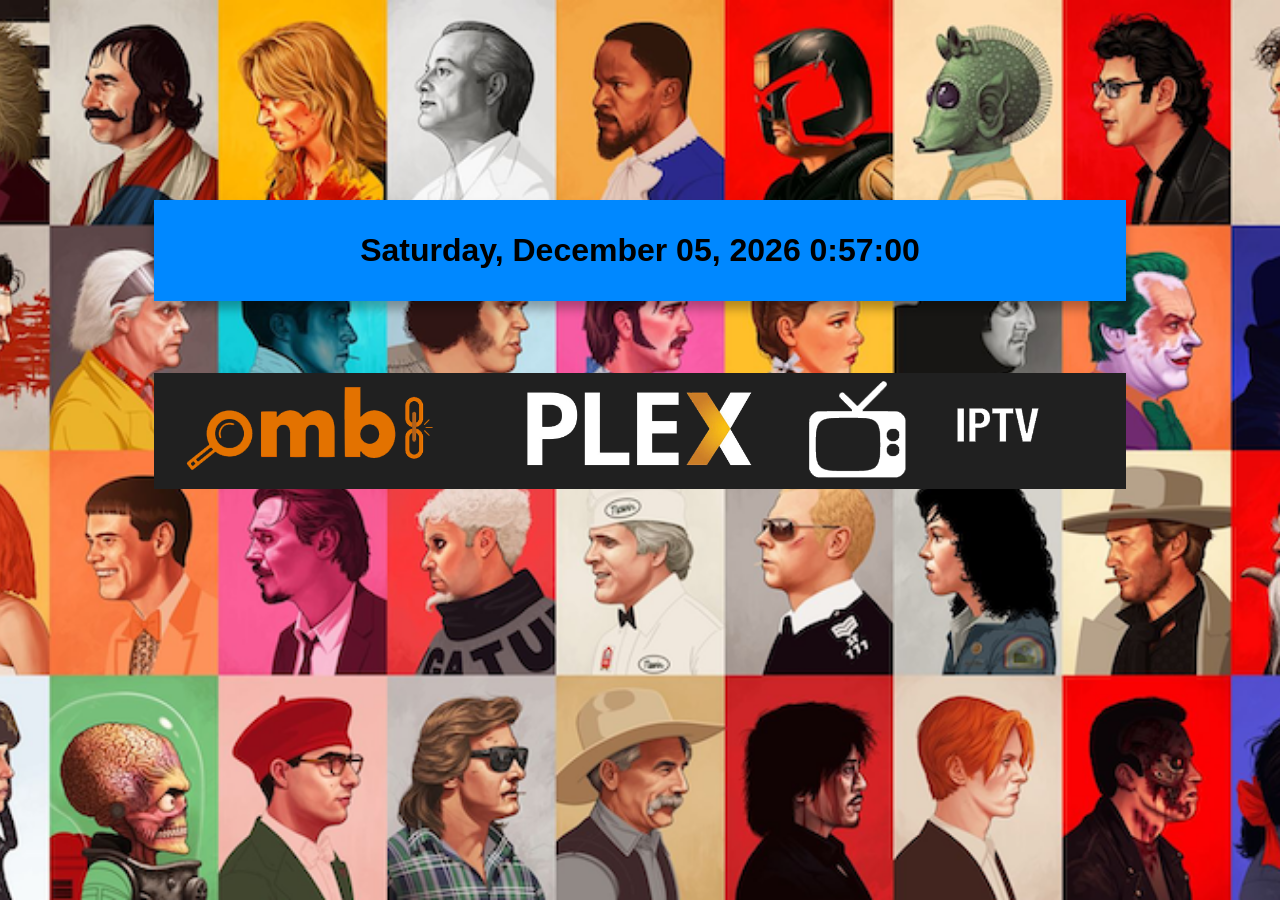
<file: index.html>
<!doctype html>

<html lang="en" manifest="offline.manifest.php">
<head>
  <meta charset="utf-8">

  <title>Reupenny PLEX</title>
  <meta name="author" content="Reuben Davern">

  <link rel="stylesheet" href="css/styles.css">

  <!--[if lt IE 9]>
    <script src="https://cdnjs.cloudflare.com/ajax/libs/html5shiv/3.7.3/html5shiv.js"></script>
  <![endif]-->
        <script>
function startTime() {
    var today = new Date();

    var year=today.getYear()
    if (year < 1000)
    year+=1900
    var day=today.getDay()
    var month=today.getMonth()
    var daym=today.getDate()
    if (daym<10)
    daym="0"+daym
    var dayarray=new
Array("Sunday","Monday","Tuesday","Wednesday","Thursday","Friday","Saturday")
    var montharray=new
Array("January","February","March","April","May","June","July","August","September","October","November","December")

    var h = today.getHours();
    var m = today.getMinutes();
    var s = today.getSeconds();
    if (h>12)
    h=h-12    
    m = checkTime(m);
    s = checkTime(s);
    document.getElementById('time').innerHTML =
    dayarray[day]+", "+montharray[month]+" "+daym+", "+year+"   " + h + ":" + m + ":" + s;
    var t = setTimeout(startTime, 500);
}
function checkTime(i) {
    if (i < 10) {i = "0" + i};  // add zero in front of numbers < 10
    return i;
}
</script>
</head>

<body onload="startTime()">
    
    
    <header>
    <h1 id="time"></h1>
        </header>
    <br/>
    <iframe src="https://duckduckgo.com/search.html?prefill=Search DuckDuckGo&focus=yes" style="overflow:hidden;margin:0;padding:0;width:100%;height:50px;" frameborder="0"></iframe>
    <br/>
    <div class="left"></div>
    <div class="center">
        <div class="coloum">
            <div class="row">
                <div class="button"><a href="http://reupenny.ddns.net:5000" onclick="OpenLink(this); return false"><img src="images/OMBI.png" width="100%"></a></div>
                <div class="button"><a href="https://app.plex.tv/desktop" onclick="OpenLink(this); return false"><img src="images/plex.png" width="100%"></a></div>
                <div class="button"><a href="IPTV/index.html"><img src="images/iptv.png" width="100%"></a></div>
            </div>
        </div>
    </div>
    <div class="right"></div>
  <script>
function openNav() {
    document.getElementById("mySidenav").style.width = "600px";
}

function closeNav() {
    document.getElementById("mySidenav").style.width = "0";
}
</script>
</body>
</html>
</file>
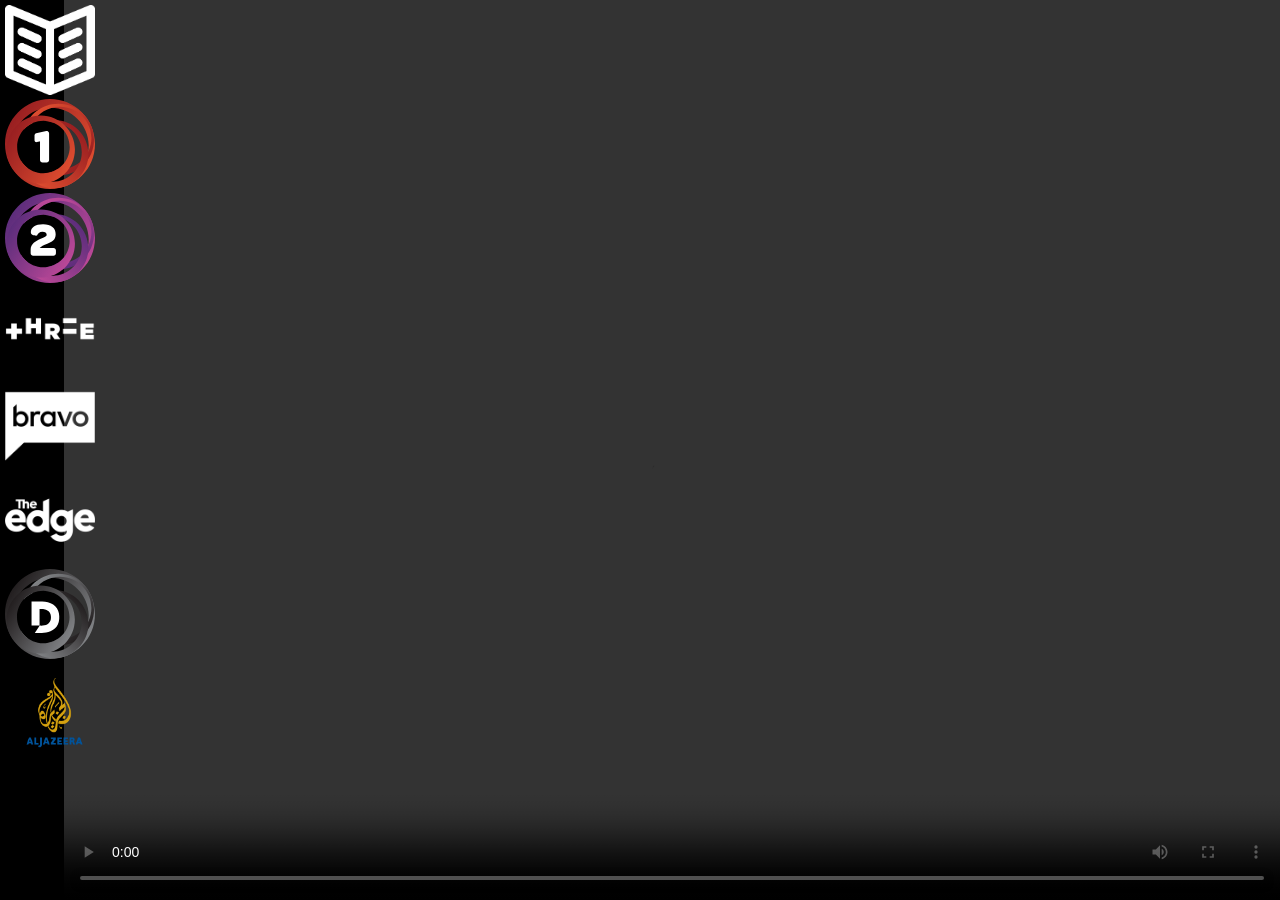
<file: IPTV/index.html>
<html lang="en" manifest="offline.appcache">
    <head>
        <meta name="viewport" content="width=device-width,initial-scale=1.0,maximum-scale=1.0,minimum-scale=1.0,user-scalable=no" />
        <meta name="apple-mobile-web-app-capable" content="yes">
        <meta name="apple-touch-fullscreen" content="yes">
        <title>TV</title>
        <meta charset=utf-8/>
        <link rel="stylesheet" href="css/styles.css">
        <link rel="stylesheet" href="style.css">
        <link rel="shortcut icon" href="faveicon.png"/>
    </head>
    <body>
         <div id="mySidenav" class="sidenav">
  <a href="javascript:void(0)" class="closebtn" onclick="closeNav()">&times;</a>
  <iframe style="border:none;" width="100%" height="100%" src="http://www.freeviewnz.tv/tvguide/whats-on/"></iframe>
</div>
        <video src="https://d2vbukhvwwnst7.cloudfront.net/master.m3u8" controls autoplay>
            </video>
        <ul>
            <li><a><span style="font-size:30px;cursor:pointer" onclick="openNav()"><img src="Images/guide.png" height="90px"></span></a></li>
            <li><a href="index.html" onclick="OpenLink(this); return false"><img src="Images/TV1.svg" height="90px"></a></li>
            <li><a href="two/index.html" onclick="OpenLink(this); return false"><img src="Images/TV2.svg" height="90px"></a></li>
            <li><a href="three/index.html" onclick="OpenLink(this); return false"><img src="Images/three.png" height="90px"></a></li>
            <li><a href="bravo/index.html" onclick="OpenLink(this); return false"><img src="Images/Bravo.png" height="90px"></a></li>
            <li><a href="edge/index.html" onclick="OpenLink(this); return false"><img src="Images/edge.png" height="90px"></a></li>
            <li><a href="duke/index.html" onclick="OpenLink(this); return false"><img src="Images/Duke.svg" height="90px"></a></li>
            <li><a href="aljazeera/index.html" onclick="OpenLink(this); return false"><img src="Images/aljazeera.png" height="100px"></a></li>
        </ul>
            
 
<script>
function openNav() {
    document.getElementById("mySidenav").style.width = "50%";
}

function closeNav() {
    document.getElementById("mySidenav").style.width = "0";
}
</script>
    </body>
</html>
</file>
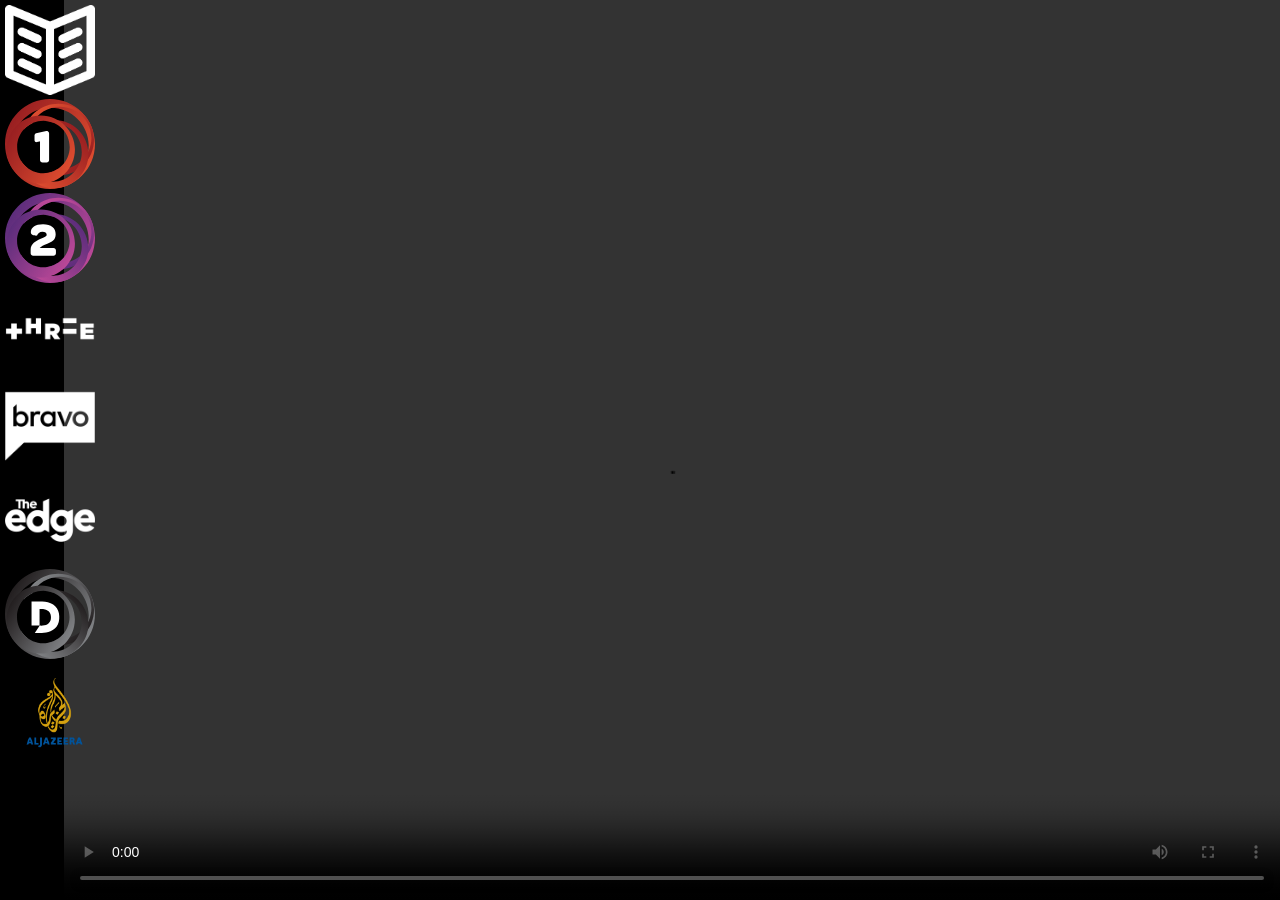
<file: IPTV/aljazeera/index.html>
<html lang="en" manifest="offline.appcache">
    <head>
        <meta name="viewport" content="width=device-width,initial-scale=1.0,maximum-scale=1.0,minimum-scale=1.0,user-scalable=no" />
        <title>Al Jazeera</title>
        <meta charset=utf-8/>
        <link rel="stylesheet" href="../css/styles.css">
    </head>
    <body>
         <div id="mySidenav" class="sidenav">
  <a href="javascript:void(0)" class="closebtn" onclick="closeNav()">&times;</a>
  <iframe style="border:none;" width="100%" height="100%" src="http://www.freeviewnz.tv/tvguide/whats-on/"></iframe>
</div>
        <video src="https://english.streaming.aljazeera.net/aljazeera/english2/index.m3u8" controls autoplay>
            </video>
        <ul>
            <li><a><span style="font-size:30px;cursor:pointer" onclick="openNav()"><img src="../Images/guide.png" height="90px"></span></a></li>
            <li><a href="../index.html" onclick="OpenLink(this); return false"><img src="../Images/TV1.svg" height="90px"></a></li>
            <li><a href="../two/index.html" onclick="OpenLink(this); return false"><img src="../Images/TV2.svg" height="90px"></a></li>
            <li><a href="../three/index.html" onclick="OpenLink(this); return false"><img src="../Images/three.png" height="90px"></a></li>
            <li><a href="../bravo/index.html" onclick="OpenLink(this); return false"><img src="../Images/Bravo.png" height="90px"></a></li>
            <li><a href="../edge/index.html" onclick="OpenLink(this); return false"><img src="../Images/edge.png" height="90px"></a></li>
            <li><a href="../duke/index.html" onclick="OpenLink(this); return false"><img src="../Images/Duke.svg" height="90px"></a></li>
            <li><a href="../aljazeera/index.html" onclick="OpenLink(this); return false"><img src="../Images/aljazeera.png" height="100px"></a></li>
        </ul>
            
 
<script>
function openNav() {
    document.getElementById("mySidenav").style.width = "50%";
}

function closeNav() {
    document.getElementById("mySidenav").style.width = "0";
}
</script>
    </body>
</html>
</file>
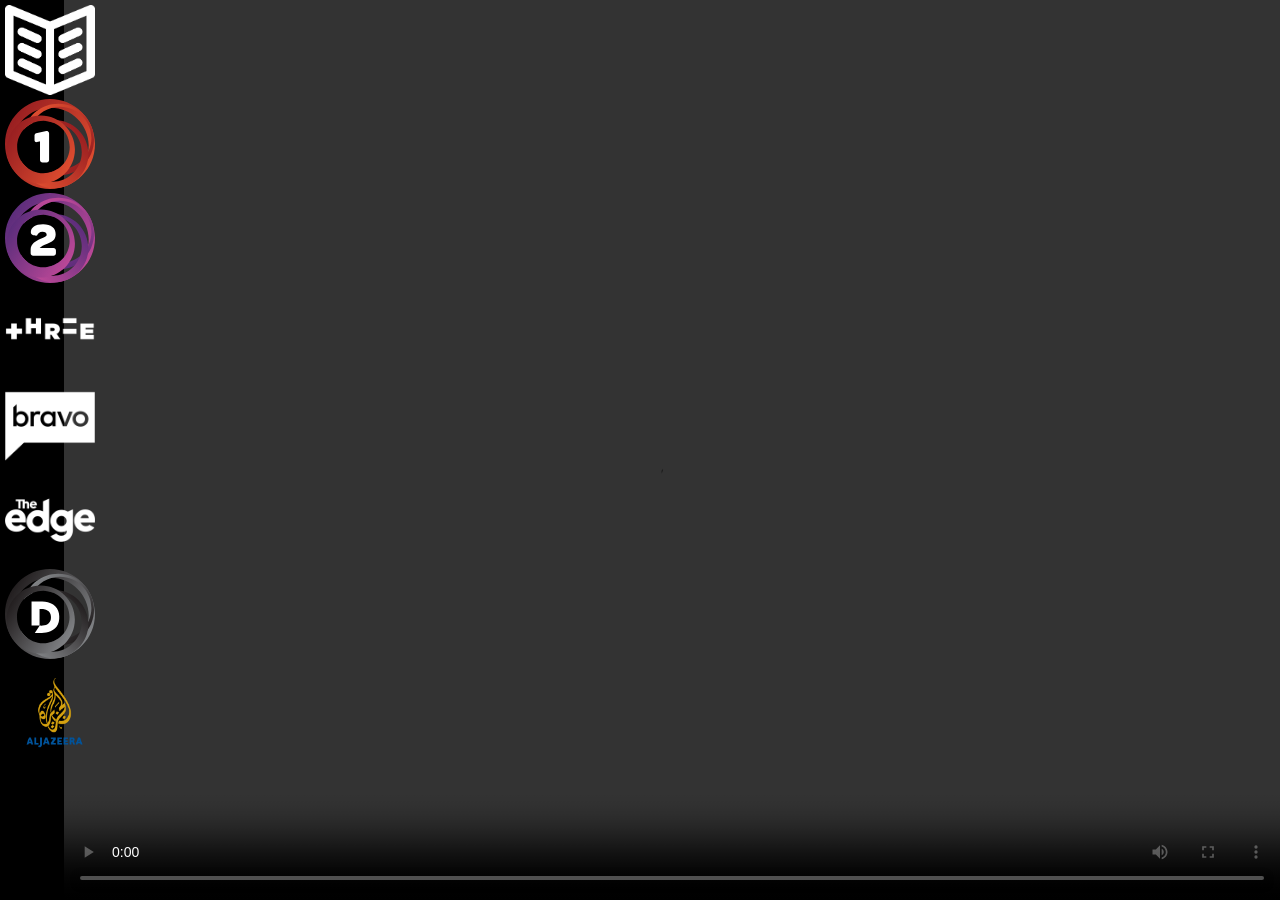
<file: IPTV/bravo/index.html>
<html lang="en" manifest="offline.appcache">
    <head>
        <meta name="viewport" content="width=device-width,initial-scale=1.0,maximum-scale=1.0,minimum-scale=1.0,user-scalable=no" />
        <title>Bravo</title>
        <meta charset=utf-8/>
        <link rel="stylesheet" href="../css/styles.css">
    </head>
    <body>
         <div id="mySidenav" class="sidenav">
  <a href="javascript:void(0)" class="closebtn" onclick="closeNav()">&times;</a>
  <iframe style="border:none;" width="100%" height="100%" src="http://www.freeviewnz.tv/tvguide/whats-on/"></iframe>
</div>
        <video src="https://livestreamdirect-bravo.mediaworks.nz/bravo.m3u8" controls autoplay>
            </video>
        <ul>
            <li><a><span style="font-size:30px;cursor:pointer" onclick="openNav()"><img src="../Images/guide.png" height="90px"></span></a></li>
            <li><a href="../index.html" onclick="OpenLink(this); return false"><img src="../Images/TV1.svg" height="90px"></a></li>
            <li><a href="../two/index.html" onclick="OpenLink(this); return false"><img src="../Images/TV2.svg" height="90px"></a></li>
            <li><a href="../three/index.html" onclick="OpenLink(this); return false"><img src="../Images/three.png" height="90px"></a></li>
            <li><a href="../bravo/index.html" onclick="OpenLink(this); return false"><img src="../Images/Bravo.png" height="90px"></a></li>
            <li><a href="../edge/index.html" onclick="OpenLink(this); return false"><img src="../Images/edge.png" height="90px"></a></li>
            <li><a href="../duke/index.html" onclick="OpenLink(this); return false"><img src="../Images/Duke.svg" height="90px"></a></li>
            <li><a href="../aljazeera/index.html" onclick="OpenLink(this); return false"><img src="../Images/aljazeera.png" height="100px"></a></li>
        </ul>
            
 
<script>
function openNav() {
    document.getElementById("mySidenav").style.width = "50%";
}

function closeNav() {
    document.getElementById("mySidenav").style.width = "0";
}
</script>
    </body>
</html>
</file>
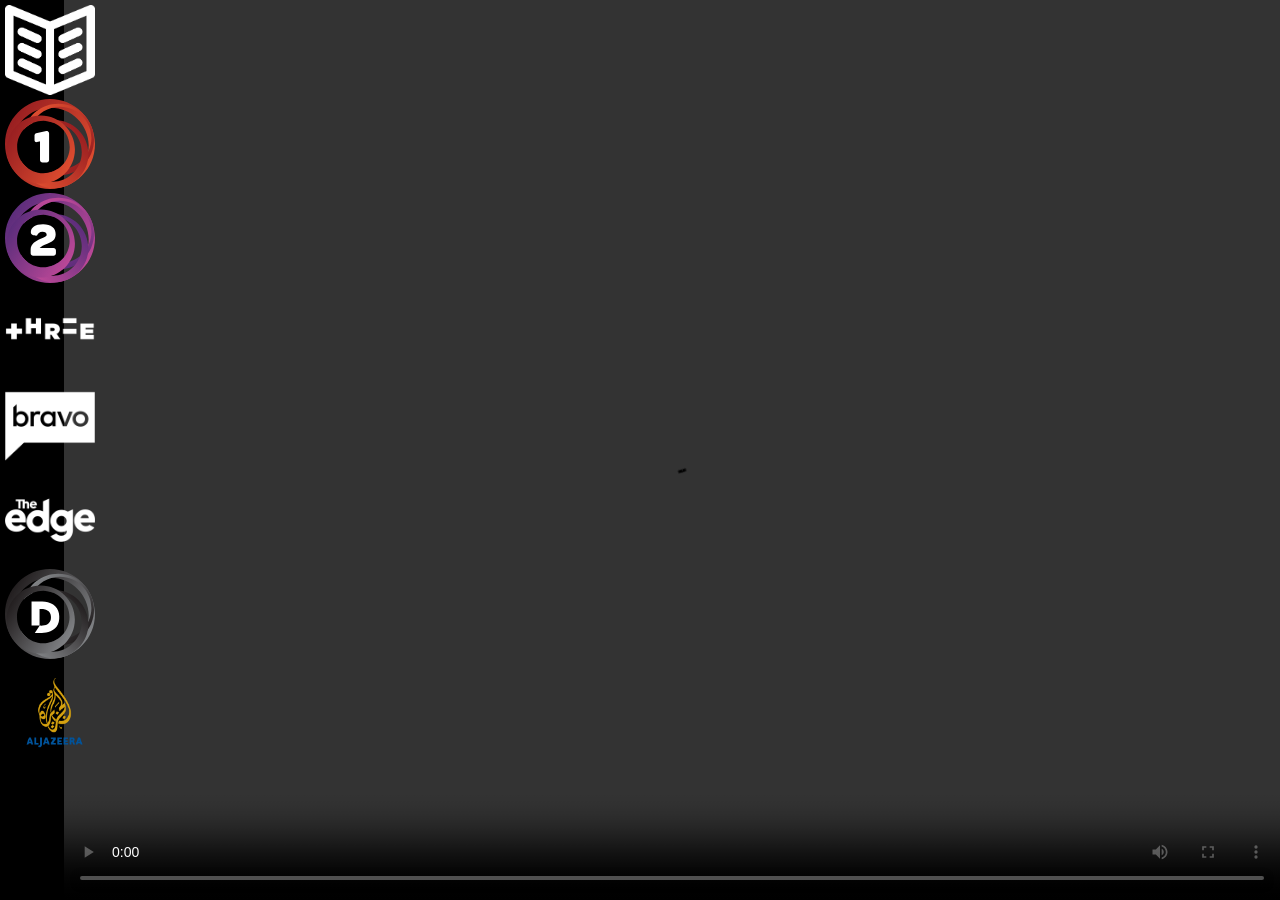
<file: IPTV/duke/index.html>
<html lang="en" manifest="offline.appcache">
    <head>
        <meta name="viewport" content="width=device-width,initial-scale=1.0,maximum-scale=1.0,minimum-scale=1.0,user-scalable=no" />
        <title>Duke</title>
        <meta charset=utf-8/>
        <link rel="stylesheet" href="../css/styles.css">
    </head>
    <body>
         <div id="mySidenav" class="sidenav">
  <a href="javascript:void(0)" class="closebtn" onclick="closeNav()">&times;</a>
  <iframe style="border:none;" width="100%" height="100%" src="http://www.freeviewnz.tv/tvguide/whats-on/"></iframe>
</div>
        <video src="https://du7f1mbeu4v4z.cloudfront.net/master.m3u8" controls autoplay>
            </video>
        <ul>
            <li><a><span style="font-size:30px;cursor:pointer" onclick="openNav()"><img src="../Images/guide.png" height="90px"></span></a></li>
            <li><a href="../index.html" onclick="OpenLink(this); return false"><img src="../Images/TV1.svg" height="90px"></a></li>
            <li><a href="../two/index.html" onclick="OpenLink(this); return false"><img src="../Images/TV2.svg" height="90px"></a></li>
            <li><a href="../three/index.html" onclick="OpenLink(this); return false"><img src="../Images/three.png" height="90px"></a></li>
            <li><a href="../bravo/index.html" onclick="OpenLink(this); return false"><img src="../Images/Bravo.png" height="90px"></a></li>
            <li><a href="../edge/index.html" onclick="OpenLink(this); return false"><img src="../Images/edge.png" height="90px"></a></li>
            <li><a href="../duke/index.html" onclick="OpenLink(this); return false"><img src="../Images/Duke.svg" height="90px"></a></li>
            <li><a href="../aljazeera/index.html" onclick="OpenLink(this); return false"><img src="../Images/aljazeera.png" height="100px"></a></li>
        </ul>
            
 
<script>
function openNav() {
    document.getElementById("mySidenav").style.width = "50%";
}

function closeNav() {
    document.getElementById("mySidenav").style.width = "0";
}
</script>
    </body>
</html>
</file>
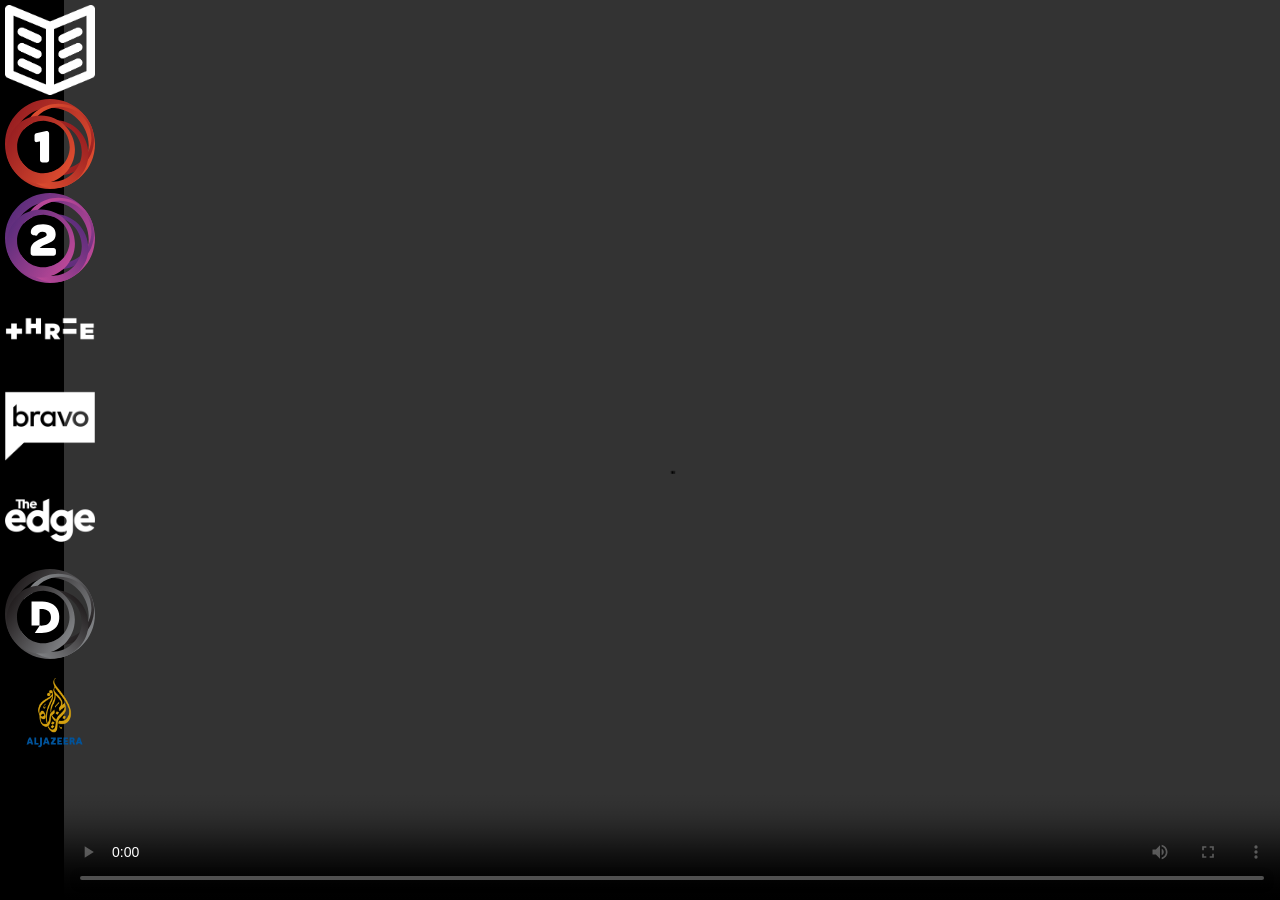
<file: IPTV/edge/index.html>
<html lang="en" manifest="offline.appcache">
    <head>
        <meta name="viewport" content="width=device-width,initial-scale=1.0,maximum-scale=1.0,minimum-scale=1.0,user-scalable=no" />
        <title>EDGE TV</title>
        <meta charset=utf-8/>
        <link rel="stylesheet" href="../css/styles.css">
    </head>
    <body>
         <div id="mySidenav" class="sidenav">
  <a href="javascript:void(0)" class="closebtn" onclick="closeNav()">&times;</a>
  <iframe style="border:none;" width="100%" height="100%" src="http://www.freeviewnz.tv/tvguide/whats-on/"></iframe>
</div>
        <video src="https://livestreamdirect-edgetv.mediaworks.nz/edgetv.m3u8" controls autoplay>
            </video>
        <ul>
            <li><a><span style="font-size:30px;cursor:pointer" onclick="openNav()"><img src="../Images/guide.png" height="90px"></span></a></li>
            <li><a href="../index.html" onclick="OpenLink(this); return false"><img src="../Images/TV1.svg" height="90px"></a></li>
            <li><a href="../two/index.html" onclick="OpenLink(this); return false"><img src="../Images/TV2.svg" height="90px"></a></li>
            <li><a href="../three/index.html" onclick="OpenLink(this); return false"><img src="../Images/three.png" height="90px"></a></li>
            <li><a href="../bravo/index.html" onclick="OpenLink(this); return false"><img src="../Images/Bravo.png" height="90px"></a></li>
            <li><a href="../edge/index.html" onclick="OpenLink(this); return false"><img src="../Images/edge.png" height="90px"></a></li>
            <li><a href="../duke/index.html" onclick="OpenLink(this); return false"><img src="../Images/Duke.svg" height="90px"></a></li>
            <li><a href="../aljazeera/index.html" onclick="OpenLink(this); return false"><img src="../Images/aljazeera.png" height="100px"></a></li>
        </ul>
            
 
<script>
function openNav() {
    document.getElementById("mySidenav").style.width = "50%";
}

function closeNav() {
    document.getElementById("mySidenav").style.width = "0";
}
</script>
    </body>
</html>
</file>
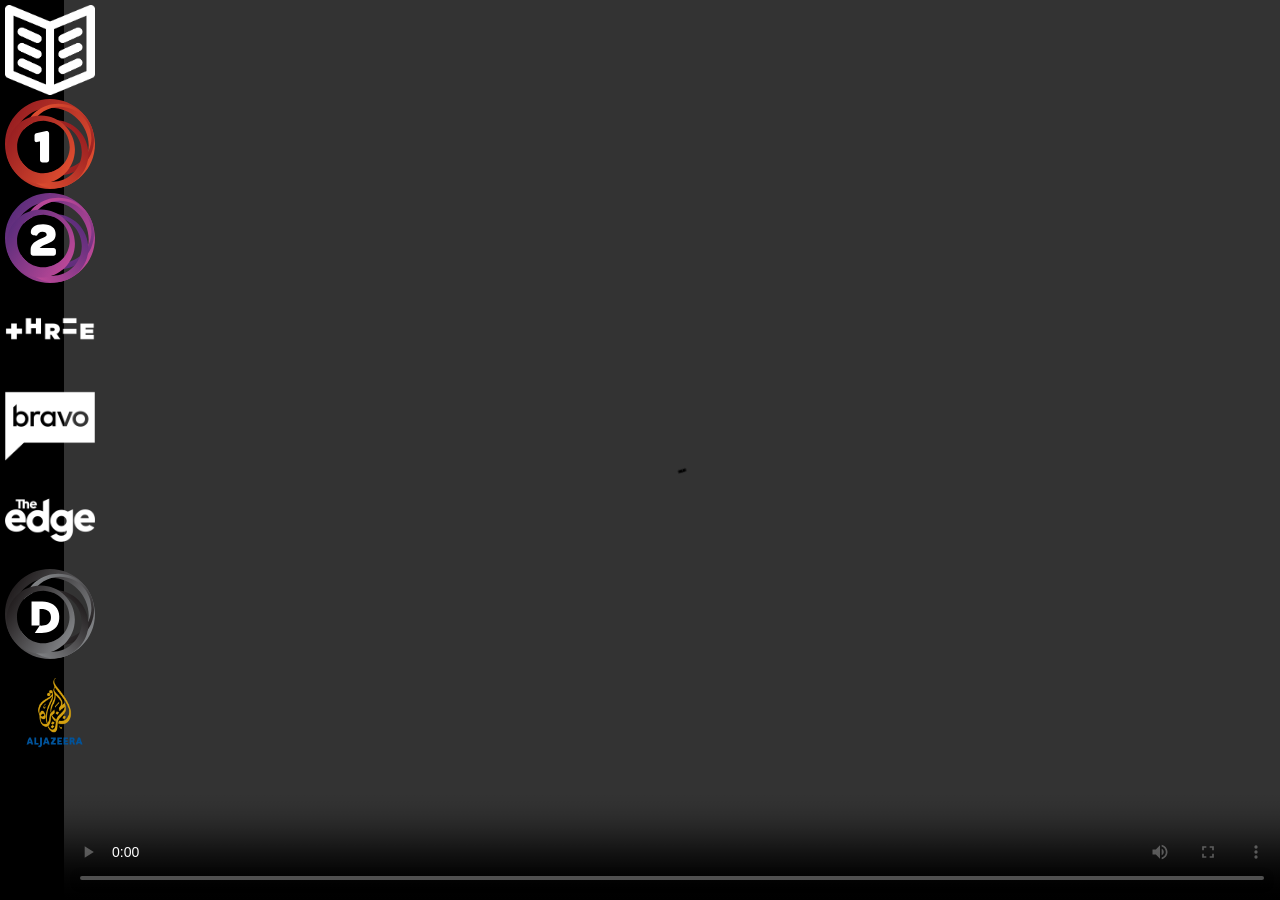
<file: IPTV/three/index.html>
<html lang="en" manifest="offline.appcache">
    <head>
        <meta name="viewport" content="width=device-width,initial-scale=1.0,maximum-scale=1.0,minimum-scale=1.0,user-scalable=no" />
        <title>Three</title>
        <meta charset=utf-8/>
        <link rel="stylesheet" href="../css/styles.css">
    </head>
    <body>
         <div id="mySidenav" class="sidenav">
  <a href="javascript:void(0)" class="closebtn" onclick="closeNav()">&times;</a>
  <iframe style="border:none;" width="100%" height="100%" src="http://www.freeviewnz.tv/tvguide/whats-on/"></iframe>
</div>
        <video src="https://livestreamdirect-three.mediaworks.nz/three.m3u8" controls autoplay>
            </video>
        <ul>
            <li><a><span style="font-size:30px;cursor:pointer" onclick="openNav()"><img src="../Images/guide.png" height="90px"></span></a></li>
            <li><a href="../index.html" onclick="OpenLink(this); return false"><img src="../Images/TV1.svg" height="90px"></a></li>
            <li><a href="../two/index.html" onclick="OpenLink(this); return false"><img src="../Images/TV2.svg" height="90px"></a></li>
            <li><a href="../three/index.html" onclick="OpenLink(this); return false"><img src="../Images/three.png" height="90px"></a></li>
            <li><a href="../bravo/index.html" onclick="OpenLink(this); return false"><img src="../Images/Bravo.png" height="90px"></a></li>
            <li><a href="../edge/index.html" onclick="OpenLink(this); return false"><img src="../Images/edge.png" height="90px"></a></li>
            <li><a href="../duke/index.html" onclick="OpenLink(this); return false"><img src="../Images/Duke.svg" height="90px"></a></li>
            <li><a href="../aljazeera/index.html" onclick="OpenLink(this); return false"><img src="../Images/aljazeera.png" height="100px"></a></li>
        </ul>
            
 
<script>
function openNav() {
    document.getElementById("mySidenav").style.width = "50%";
}

function closeNav() {
    document.getElementById("mySidenav").style.width = "0";
}
</script>
    </body>
</html>
</file>
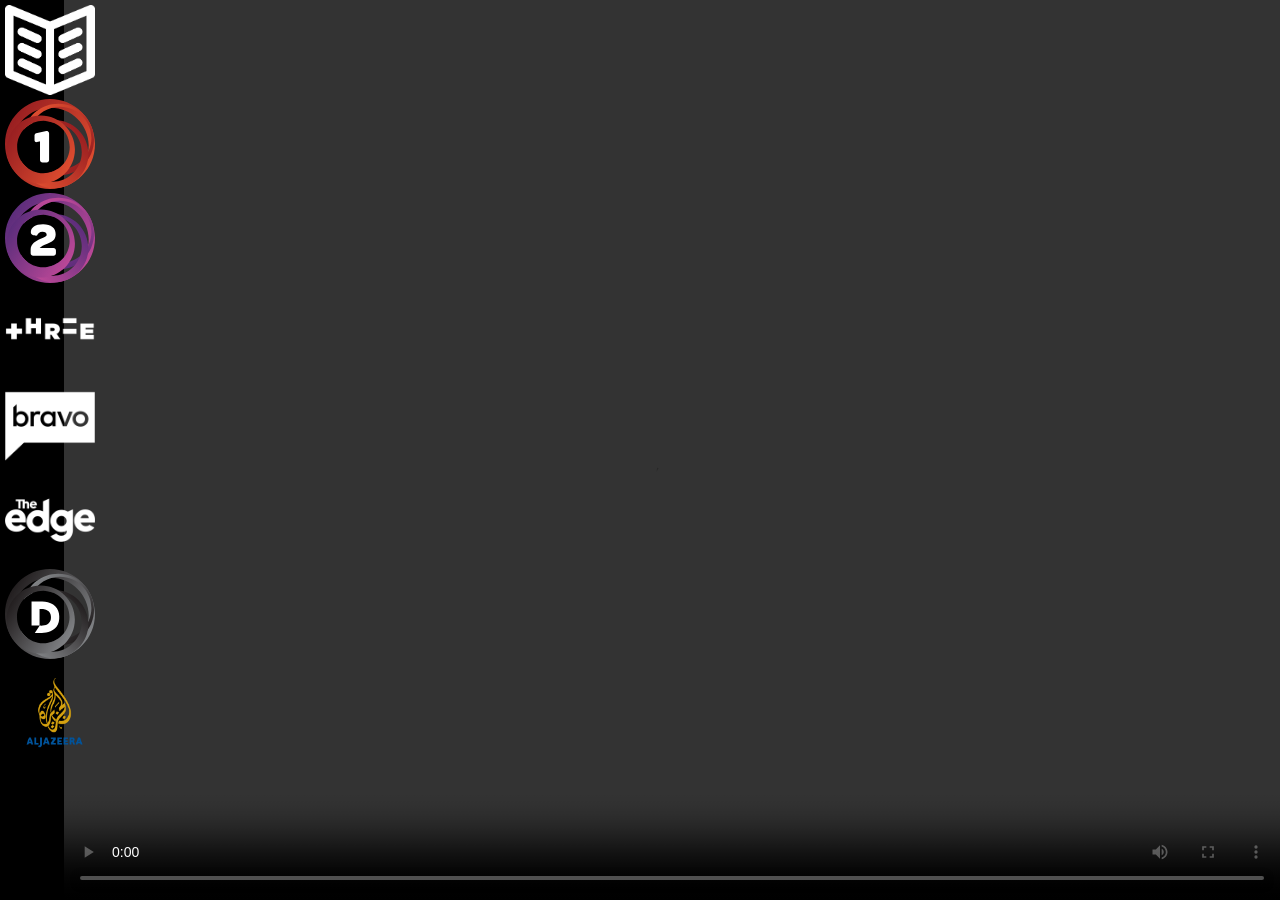
<file: IPTV/two/index.html>
<html lang="en" manifest="offline.appcache">
    <head>
        <meta name="viewport" content="width=device-width,initial-scale=1.0,maximum-scale=1.0,minimum-scale=1.0,user-scalable=no" />
        <title>Two</title>
        <meta charset=utf-8/>
        <link rel="stylesheet" href="../css/styles.css">
    </head>
    <body>
         <div id="mySidenav" class="sidenav">
  <a href="javascript:void(0)" class="closebtn" onclick="closeNav()">&times;</a>
  <iframe style="border:none;" width="100%" height="100%" src="http://www.freeviewnz.tv/tvguide/whats-on/"></iframe>
</div>
        <video src="https://ditqhbg3dqptg.cloudfront.net/master.m3u8" controls autoplay>
            </video>
        <ul>
            <li><a><span style="font-size:30px;cursor:pointer" onclick="openNav()"><img src="../Images/guide.png" height="90px"></span></a></li>
            <li><a href="../index.html" onclick="OpenLink(this); return false"><img src="../Images/TV1.svg" height="90px"></a></li>
            <li><a href="../two/index.html" onclick="OpenLink(this); return false"><img src="../Images/TV2.svg" height="90px"></a></li>
            <li><a href="../three/index.html" onclick="OpenLink(this); return false"><img src="../Images/three.png" height="90px"></a></li>
            <li><a href="../bravo/index.html" onclick="OpenLink(this); return false"><img src="../Images/Bravo.png" height="90px"></a></li>
            <li><a href="../edge/index.html" onclick="OpenLink(this); return false"><img src="../Images/edge.png" height="90px"></a></li>
            <li><a href="../duke/index.html" onclick="OpenLink(this); return false"><img src="../Images/Duke.svg" height="90px"></a></li>
            <li><a href="../aljazeera/index.html" onclick="OpenLink(this); return false"><img src="../Images/aljazeera.png" height="100px"></a></li>
        </ul>
            
 
<script>
function openNav() {
    document.getElementById("mySidenav").style.width = "50%";
}

function closeNav() {
    document.getElementById("mySidenav").style.width = "0";
}
</script>
    </body>
</html>
</file>
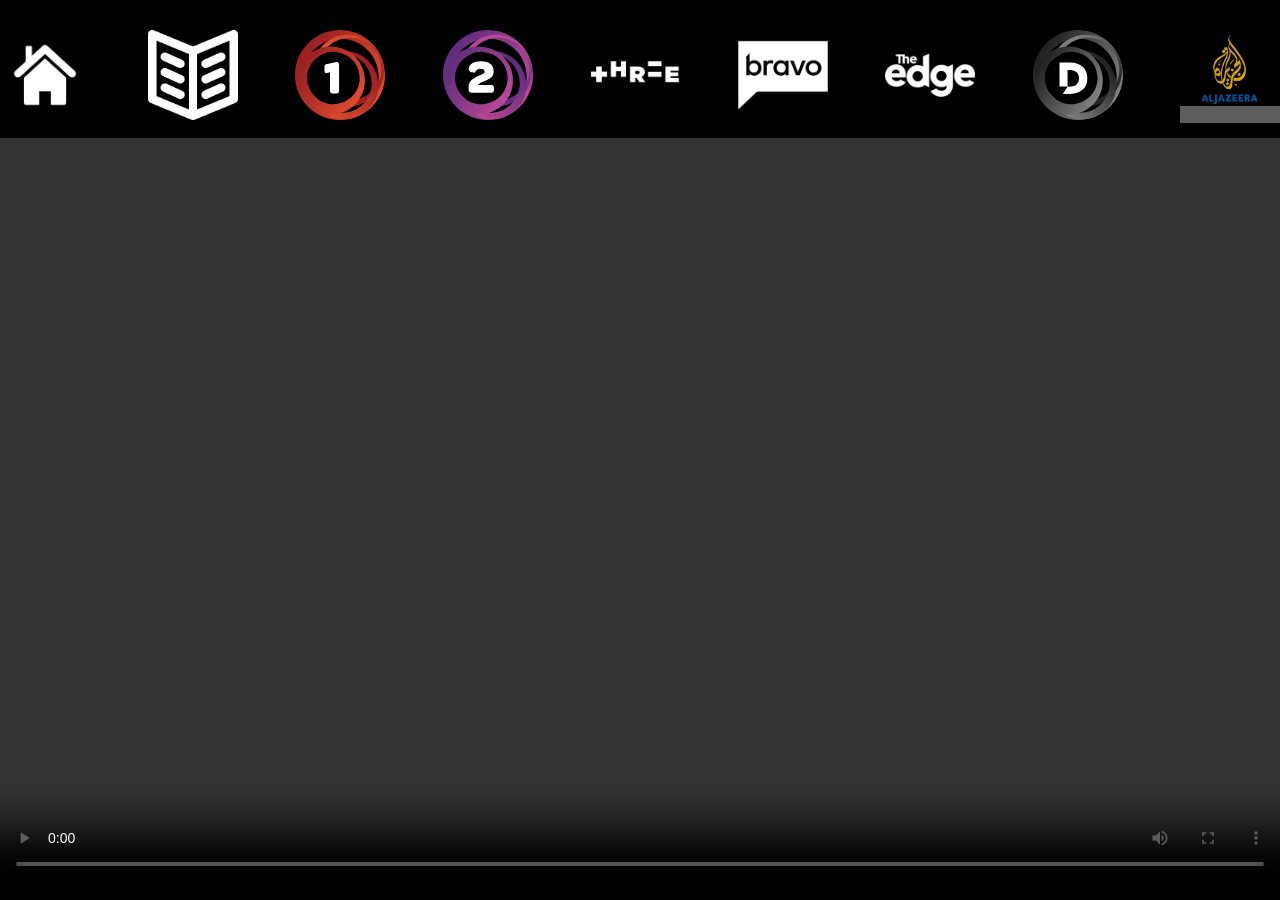
<file: OLD/IPTV/aljazeera/index.html>
<html lang="en">
    <head>
        <meta charset=utf-8/>
        <title>Al Jazeera</title>
        <link rel="stylesheet" href="../../css/styles.css">
        <link rel="stylesheet" href="../style.css">
    </head>
    <body>
         <div id="mySidenav" class="sidenav">
  <a href="javascript:void(0)" class="closebtn" onclick="closeNav()">&times;</a>
  <iframe style="border:none;" width="100%" height="100%" src="http://www.freeviewnz.tv/tvguide/whats-on/"></iframe>
</div>
        <div class="boxa">
            <div class="boxb">

                <div class="tv" width="auto"><a href="../../index.html" onclick="OpenLink(this); return false"><img src="../Images/home.png" height="90px"></a></div>
                <div class="tv" width="auto"><a><span style="font-size:30px;cursor:pointer" onclick="openNav()"><img src="../Images/guide.png" height="90px"></span></a></div>
                <div class="tv" width="auto"><a href="../one/index.html" onclick="OpenLink(this); return false"><img src="../Images/TV1.svg" height="90px"></a></div>
                <div class="tv"><a href="../two/index.html" onclick="OpenLink(this); return false"><img src="../Images/TV2.svg" height="90px"></a></div>
                <div class="tv"><a href="../three/index.html" onclick="OpenLink(this); return false"><img src="../Images/three.png" height="90px"></a></div>
                <div class="tv"><a href="../bravo/index.html" onclick="OpenLink(this); return false"><img src="../Images/Bravo.png" height="90px"></a></div>
                <div class="tv"><a href="../edge/index.html" onclick="OpenLink(this); return false"><img src="../Images/edge.png" height="90px"></a></div>
                <div class="tv"><a href="../duke/index.html" onclick="OpenLink(this); return false"><img src="../Images/Duke.svg" height="90px"></a></div>
                <div class="tv"><a class="select" href="../aljazeera/index.html" onclick="OpenLink(this); return false"><img src="../Images/aljazeera.png" height="100px"></a></div>
    </div>
</div>
<br>
            <video width="100%" height="85%" src="https://english.streaming.aljazeera.net/aljazeera/english2/index.m3u8" controls autoplay>
            </video>

<script>
function openNav() {
    document.getElementById("mySidenav").style.width = "600px";
}

function closeNav() {
    document.getElementById("mySidenav").style.width = "0";
}
</script>
    </body>
</html>
</file>
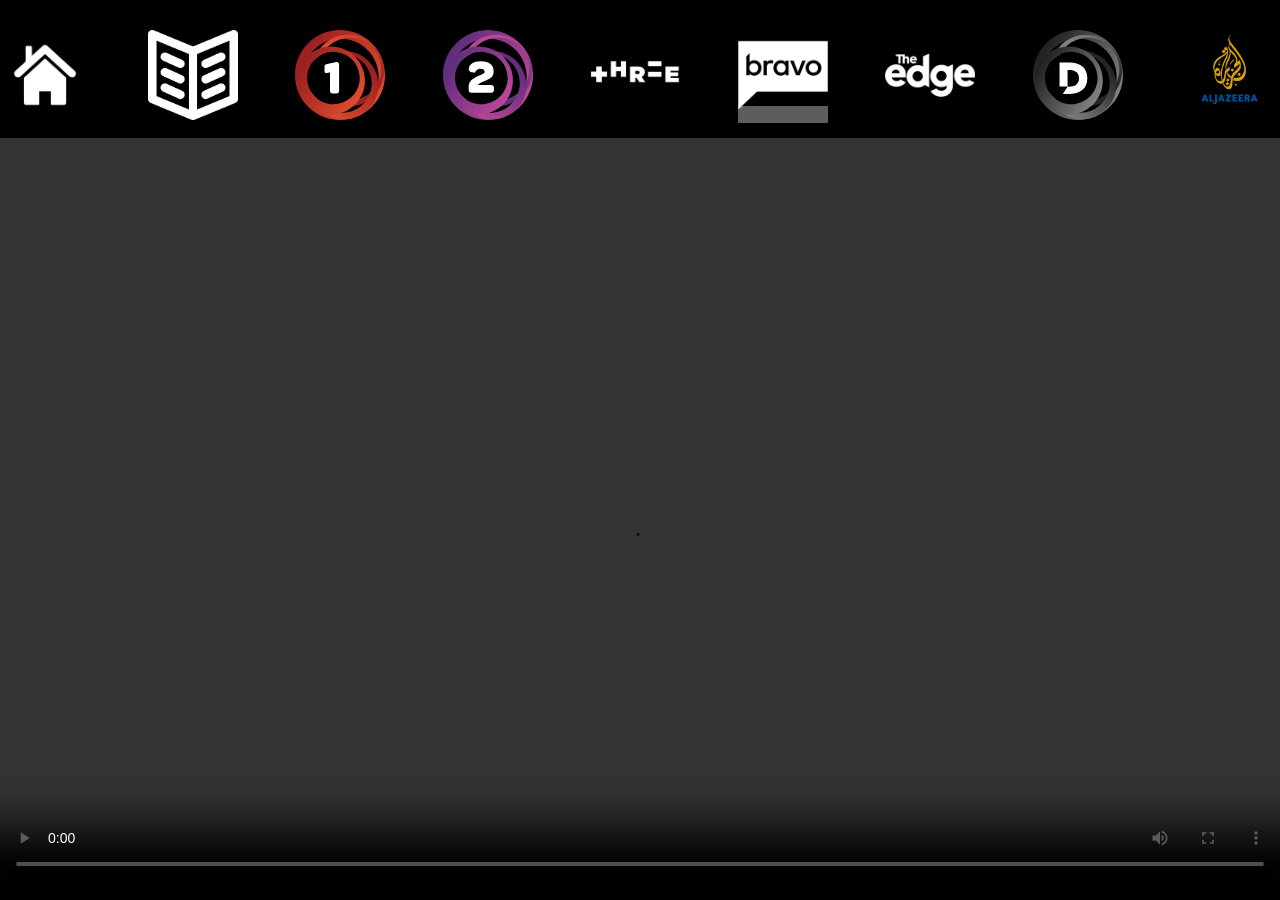
<file: OLD/IPTV/bravo/index.html>
<html lang="en">
    <head>
        <meta charset=utf-8/>
        <title>Bravo</title>
        <link rel="stylesheet" href="../../css/styles.css">
        <link rel="stylesheet" href="../style.css">
    </head>
    <body>
        <div id="mySidenav" class="sidenav">
  <a href="javascript:void(0)" class="closebtn" onclick="closeNav()">&times;</a>
  <iframe style="border:none;" width="100%" height="100%" src="http://www.freeviewnz.tv/tvguide/whats-on/"></iframe>
</div>
        <div class="boxa">
            <div class="boxb">

                <div class="tv" width="auto"><a href="../../index.html" onclick="OpenLink(this); return false"><img src="../Images/home.png" height="90px"></a></div>
                <div class="tv" width="auto"><a><span style="font-size:30px;cursor:pointer" onclick="openNav()"><img src="../Images/guide.png" height="90px"></span></a></div>
                <div class="tv" width="auto"><a href="../one/index.html" onclick="OpenLink(this); return false"><img src="../Images/TV1.svg" height="90px"></a></div>
                <div class="tv"><a href="../two/index.html" onclick="OpenLink(this); return false"><img src="../Images/TV2.svg" height="90px"></a></div>
                <div class="tv"><a href="../three/index.html" onclick="OpenLink(this); return false"><img src="../Images/three.png" height="90px"></a></div>
                <div class="tv"><a class="select" href="../bravo/index.html" onclick="OpenLink(this); return false"><img src="../Images/Bravo.png" height="90px"></a></div>
                <div class="tv"><a href="../edge/index.html" onclick="OpenLink(this); return false"><img src="../Images/edge.png" height="90px"></a></div>
                <div class="tv"><a href="../duke/index.html" onclick="OpenLink(this); return false"><img src="../Images/Duke.svg" height="90px"></a></div>
                <div class="tv"><a href="../aljazeera/index.html" onclick="OpenLink(this); return false"><img src="../Images/aljazeera.png" height="100px"></a></div>
    </div>
</div>
<br>
            <video width="100%" height="85%" src="https://livestreamdirect-bravo.mediaworks.nz/bravo.m3u8" controls autoplay>
            </video>

<script>
function openNav() {
    document.getElementById("mySidenav").style.width = "600px";
}

function closeNav() {
    document.getElementById("mySidenav").style.width = "0";
}
</script>
    </body>
</html>
</file>
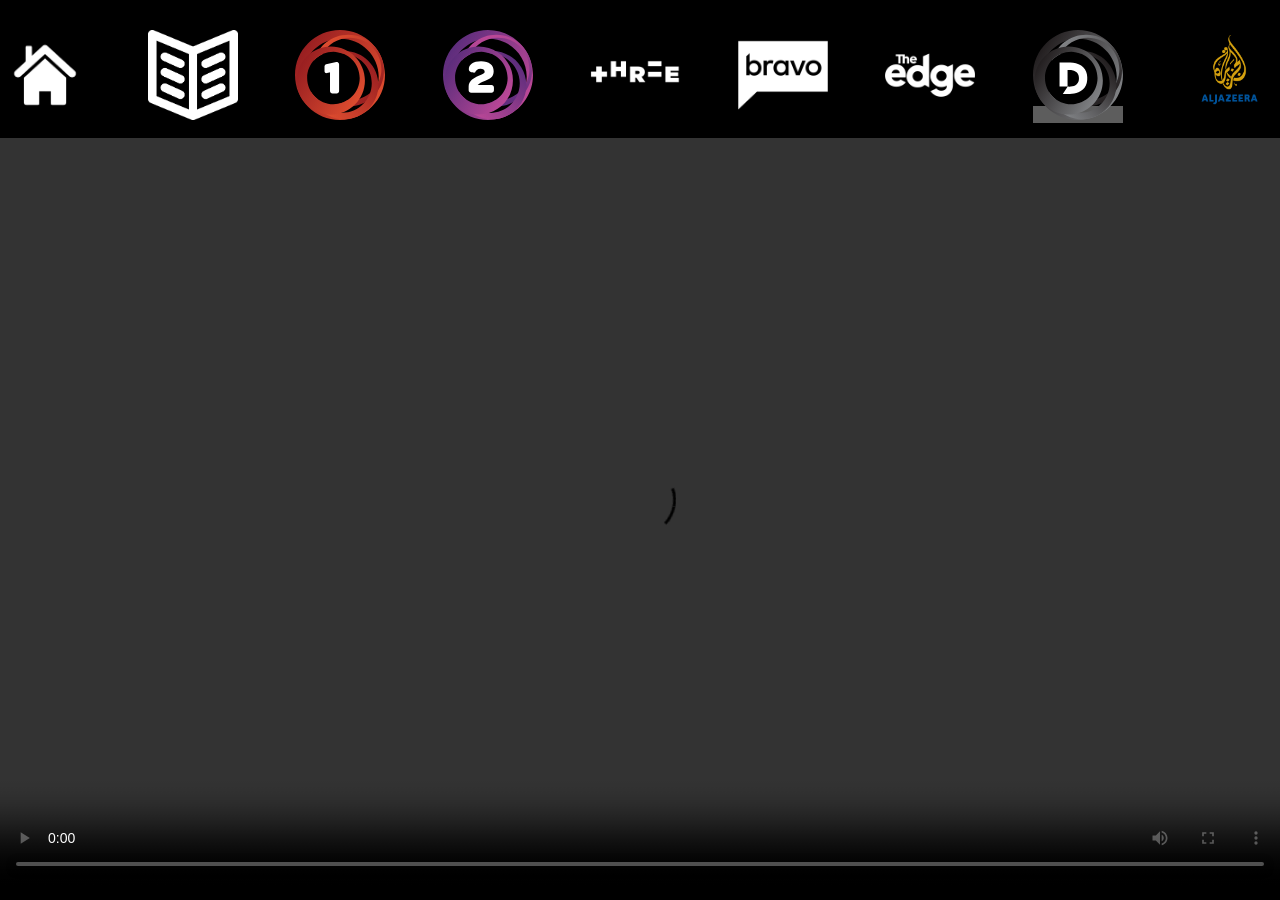
<file: OLD/IPTV/duke/index.html>
<html lang="en">
    <head>
        <meta charset=utf-8/>
        <title>Duke</title>
        <link rel="stylesheet" href="../../css/styles.css">
        <link rel="stylesheet" href="../style.css">
    </head>
    <body>
        <div id="mySidenav" class="sidenav">
  <a href="javascript:void(0)" class="closebtn" onclick="closeNav()">&times;</a>
  <iframe style="border:none;" width="100%" height="100%" src="http://www.freeviewnz.tv/tvguide/whats-on/"></iframe>
</div>
        <div class="boxa">
            <div class="boxb">

                <div class="tv" width="auto"><a href="../../index.html" onclick="OpenLink(this); return false"><img src="../Images/home.png" height="90px"></a></div>
                <div class="tv" width="auto"><a><span style="font-size:30px;cursor:pointer" onclick="openNav()"><img src="../Images/guide.png" height="90px"></span></a></div>
                <div class="tv" width="auto"><a href="../one/index.html" onclick="OpenLink(this); return false"><img src="../Images/TV1.svg" height="90px"></a></div>
                <div class="tv"><a href="../two/index.html" onclick="OpenLink(this); return false"><img src="../Images/TV2.svg" height="90px"></a></div>
                <div class="tv"><a href="../three/index.html" onclick="OpenLink(this); return false"><img src="../Images/three.png" height="90px"></a></div>
                <div class="tv"><a href="../bravo/index.html" onclick="OpenLink(this); return false"><img src="../Images/Bravo.png" height="90px"></a></div>
                <div class="tv"><a href="../edge/index.html" onclick="OpenLink(this); return false"><img src="../Images/edge.png" height="90px"></a></div>
                <div class="tv"><a class="select" href="../duke/index.html" onclick="OpenLink(this); return false"><img src="../Images/Duke.svg" height="90px"></a></div>
                <div class="tv"><a href="../aljazeera/index.html" onclick="OpenLink(this); return false"><img src="../Images/aljazeera.png" height="100px"></a></div>
    </div>
</div>
<br>
            <video width="100%" height="85%" src="https://du7f1mbeu4v4z.cloudfront.net/master.m3u8" controls autoplay>
            </video>

<script>
function openNav() {
    document.getElementById("mySidenav").style.width = "600px";
}

function closeNav() {
    document.getElementById("mySidenav").style.width = "0";
}
</script>
    </body>
</html>
</file>
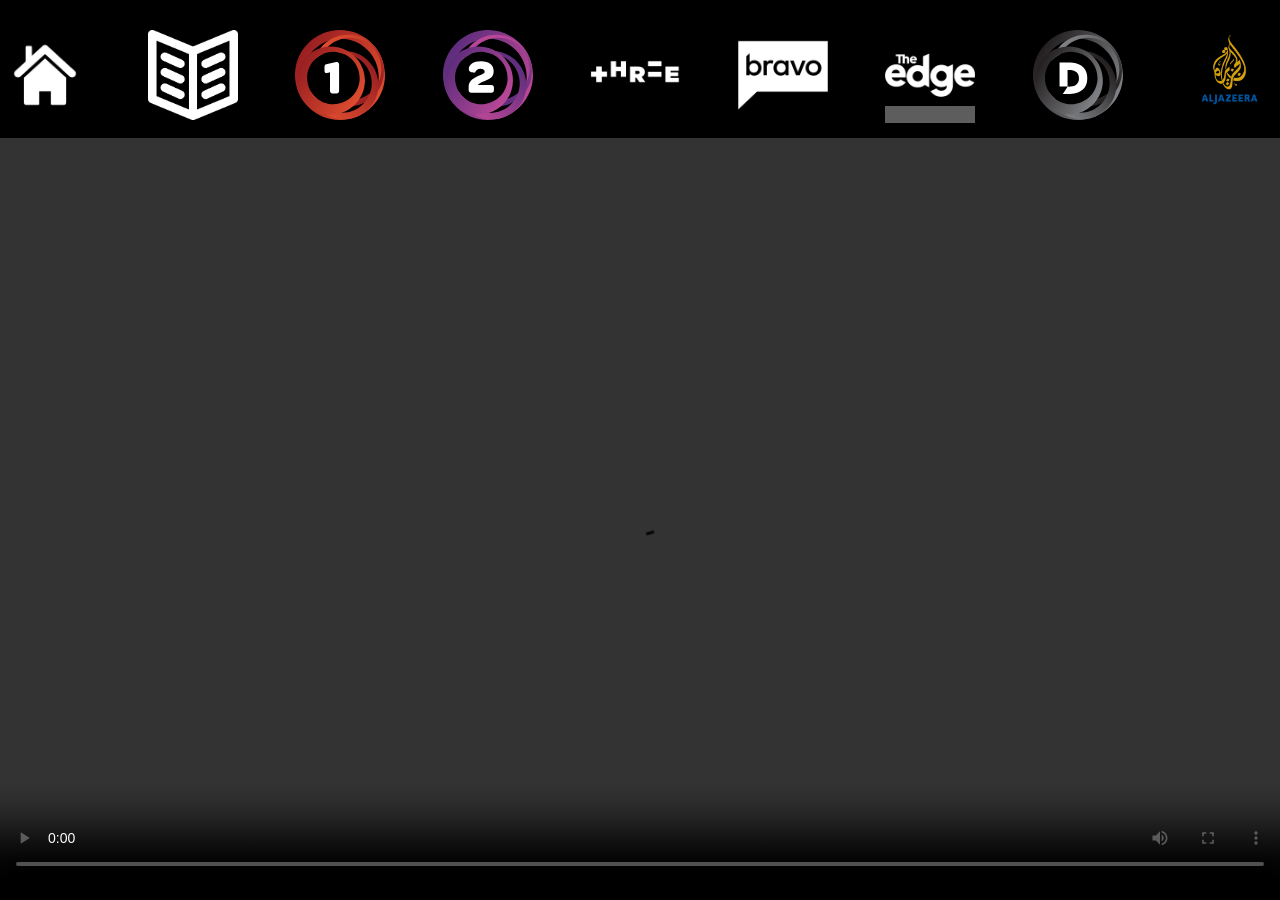
<file: OLD/IPTV/edge/index.html>
<html lang="en">
    <head>
        <meta charset=utf-8/>
        <title>The Edge</title>
        <link rel="stylesheet" href="../../css/styles.css">
        <link rel="stylesheet" href="../style.css">
    </head>
    <body>
         <div id="mySidenav" class="sidenav">
  <a href="javascript:void(0)" class="closebtn" onclick="closeNav()">&times;</a>
  <iframe style="border:none;" width="100%" height="100%" src="http://www.freeviewnz.tv/tvguide/whats-on/"></iframe>
</div>
        <div class="boxa">
            <div class="boxb">

                <div class="tv" width="auto"><a href="../../index.html" onclick="OpenLink(this); return false"><img src="../Images/home.png" height="90px"></a></div>
                <div class="tv" width="auto"><a><span style="font-size:30px;cursor:pointer" onclick="openNav()"><img src="../Images/guide.png" height="90px"></span></a></div>
                <div class="tv" width="auto"><a href="../one/index.html" onclick="OpenLink(this); return false"><img src="../Images/TV1.svg" height="90px"></a></div>
                <div class="tv"><a href="../two/index.html" onclick="OpenLink(this); return false"><img src="../Images/TV2.svg" height="90px"></a></div>
                <div class="tv"><a href="../three/index.html" onclick="OpenLink(this); return false"><img src="../Images/three.png" height="90px"></a></div>
                <div class="tv"><a href="../bravo/index.html" onclick="OpenLink(this); return false"><img src="../Images/Bravo.png" height="90px"></a></div>
                <div class="tv"><a class="select" href="../edge/index.html" onclick="OpenLink(this); return false"><img src="../Images/edge.png" height="90px"></a></div>
                <div class="tv"><a href="../duke/index.html" onclick="OpenLink(this); return false"><img src="../Images/Duke.svg" height="90px"></a></div>
                <div class="tv"><a href="../aljazeera/index.html" onclick="OpenLink(this); return false"><img src="../Images/aljazeera.png" height="100px"></a></div>
    </div>
</div>
<br>
            <video width="100%" height="85%" src="https://livestreamdirect-edgetv.mediaworks.nz/edgetv.m3u8" controls autoplay>
            </video>
 
<script>
function openNav() {
    document.getElementById("mySidenav").style.width = "600px";
}

function closeNav() {
    document.getElementById("mySidenav").style.width = "0";
}
</script>
    </body>
</html>
</file>
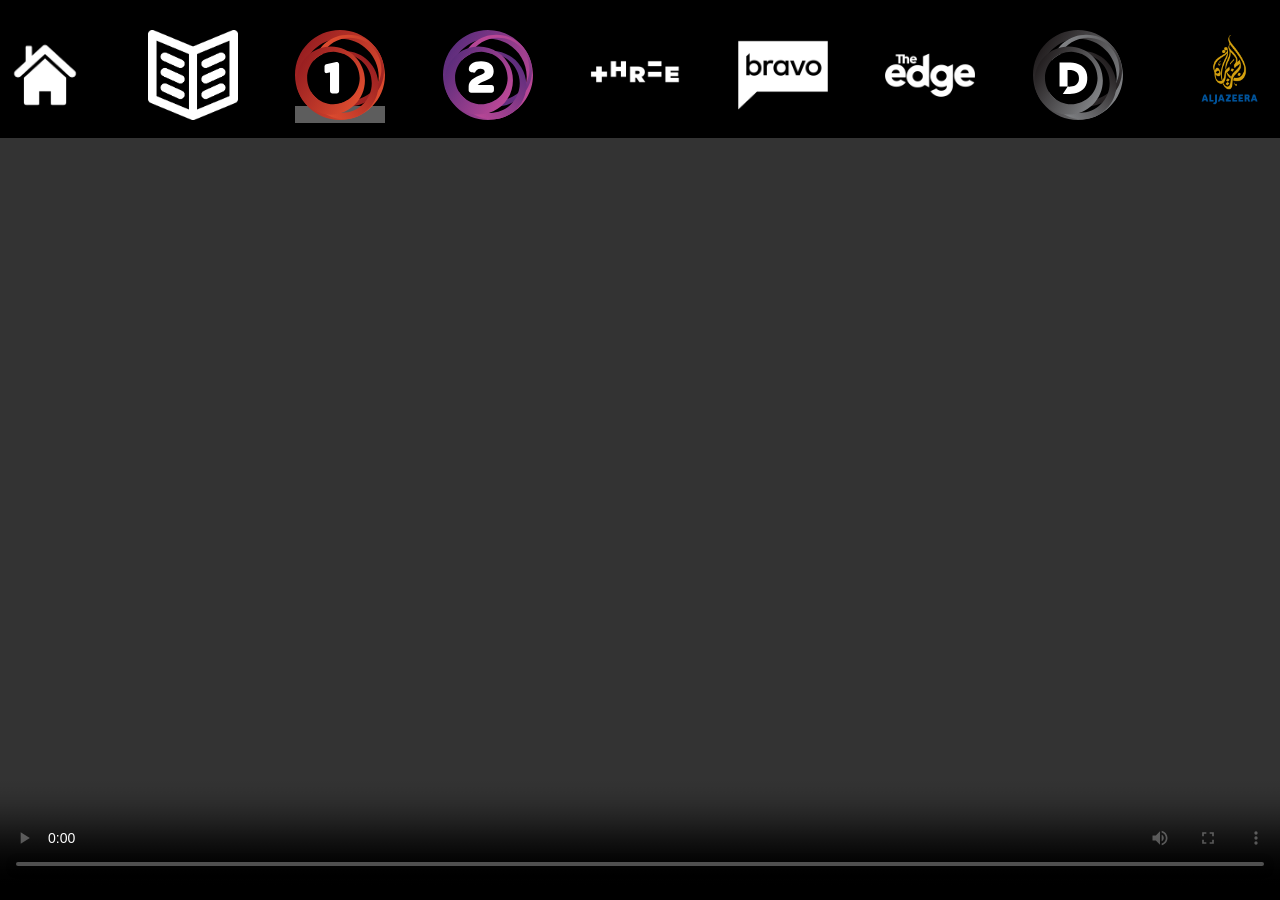
<file: OLD/IPTV/one/index.html>
<html lang="en">
    <head>
        <meta charset=utf-8/>
        <title>One</title>
        <link rel="stylesheet" href="../../css/styles.css">
        <link rel="stylesheet" href="../style.css">
    </head>
    <body>
         <div id="mySidenav" class="sidenav">
  <a href="javascript:void(0)" class="closebtn" onclick="closeNav()">&times;</a>
  <iframe style="border:none;" width="100%" height="100%" src="http://www.freeviewnz.tv/tvguide/whats-on/"></iframe>
</div>
        <div class="boxa">
            <div class="boxb">

                <div class="tv" width="auto"><a href="../../index.html" onclick="OpenLink(this); return false"><img src="../Images/home.png" height="90px"></a></div>
                <div class="tv" width="auto"><a><span style="font-size:30px;cursor:pointer" onclick="openNav()"><img src="../Images/guide.png" height="90px"></span></a></div>
                <div class="tv" width="auto"><a class="select" href="../one/index.html" onclick="OpenLink(this); return false"><img src="../Images/TV1.svg" height="90px"></a></div>
                <div class="tv"><a href="../two/index.html" onclick="OpenLink(this); return false"><img src="../Images/TV2.svg" height="90px"></a></div>
                <div class="tv"><a href="../three/index.html" onclick="OpenLink(this); return false"><img src="../Images/three.png" height="90px"></a></div>
                <div class="tv"><a href="../bravo/index.html" onclick="OpenLink(this); return false"><img src="../Images/Bravo.png" height="90px"></a></div>
                <div class="tv"><a href="../edge/index.html" onclick="OpenLink(this); return false"><img src="../Images/edge.png" height="90px"></a></div>
                <div class="tv"><a href="../duke/index.html" onclick="OpenLink(this); return false"><img src="../Images/Duke.svg" height="90px"></a></div>
                <div class="tv"><a href="../aljazeera/index.html" onclick="OpenLink(this); return false"><img src="../Images/aljazeera.png" height="100px"></a></div>
    </div>
</div>
        <br>
            <video width="100%" height="85%" src="https://d2vbukhvwwnst7.cloudfront.net/master.m3u8" controls autoplay>
            </video>
        
<script>
function openNav() {
    document.getElementById("mySidenav").style.width = "600px";
}

function closeNav() {
    document.getElementById("mySidenav").style.width = "0";
}
</script>
    </body>
</html>
</file>
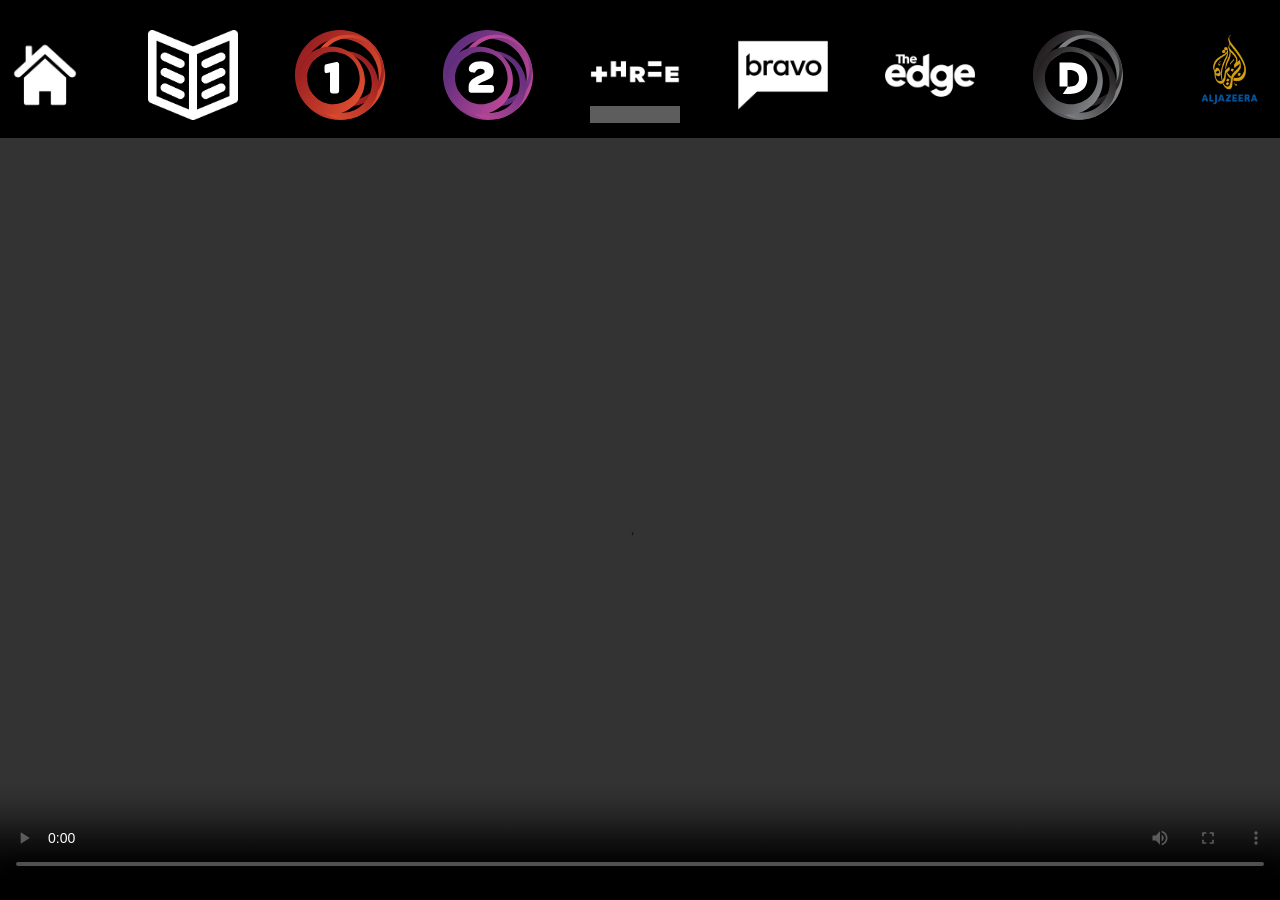
<file: OLD/IPTV/three/index.html>
<html lang="en">
    <head>
        <meta charset=utf-8/>
        <title>Three</title>
        <link rel="stylesheet" href="../../css/styles.css">
        <link rel="stylesheet" href="../style.css">
    </head>
    <body>
            <div id="mySidenav" class="sidenav">
  <a href="javascript:void(0)" class="closebtn" onclick="closeNav()">&times;</a>
  <iframe style="border:none;" width="100%" height="100%" src="http://www.freeviewnz.tv/tvguide/whats-on/"></iframe>
</div>
        <div class="boxa">
            <div class="boxb">

                <div class="tv" width="auto"><a href="../../index.html" onclick="OpenLink(this); return false"><img src="../Images/home.png" height="90px"></a></div>
                <div class="tv" width="auto"><a><span style="font-size:30px;cursor:pointer" onclick="openNav()"><img src="../Images/guide.png" height="90px"></span></a></div>
                <div class="tv" width="auto"><a href="../one/index.html" onclick="OpenLink(this); return false"><img src="../Images/TV1.svg" height="90px"></a></div>
                <div class="tv"><a href="../two/index.html" onclick="OpenLink(this); return false"><img src="../Images/TV2.svg" height="90px"></a></div>
                <div class="tv"><a class="select" href="../three/index.html" onclick="OpenLink(this); return false"><img src="../Images/three.png" height="90px"></a></div>
                <div class="tv"><a href="../bravo/index.html" onclick="OpenLink(this); return false"><img src="../Images/Bravo.png" height="90px"></a></div>
                <div class="tv"><a href="../edge/index.html" onclick="OpenLink(this); return false"><img src="../Images/edge.png" height="90px"></a></div>
                <div class="tv"><a href="../duke/index.html" onclick="OpenLink(this); return false"><img src="../Images/Duke.svg" height="90px"></a></div>
                <div class="tv"><a href="../aljazeera/index.html" onclick="OpenLink(this); return false"><img src="../Images/aljazeera.png" height="100px"></a></div>
    </div>
</div>
<br>
            <video width="100%" height="85%" src="https://livestreamdirect-three.mediaworks.nz/three.m3u8" controls autoplay>
            </video>

<script>
function openNav() {
    document.getElementById("mySidenav").style.width = "600px";
}

function closeNav() {
    document.getElementById("mySidenav").style.width = "0";
}
</script>
    </body>
</html>
</file>
<file: css/styles.css>
*   {
    margin: 0;
    border: 0;
    padding: 0;
}
html    {
    background-color: #cbcbcb;
    background-image: url("../images/Background.png");
    background-position: center center;
    background-repeat: no-repeat;
    background-attachment: fixed;
    background-clip: inherit;
    background-size: cover;
    
}
body    {
    padding-top: 200px;
    padding-left: 12%;
    padding-right: 12%;
}
p   {
    
}
h1  {
    padding: 1em;
    align-content: center;
    text-align: center;
    font-family: sans-serif;
    font-size: 2em;
}

header    {
    background-color: #0088ff;
    box-shadow: 0px 8px 10px 0px rgba(0, 0, 0, 0.29);
}

.row    {
    width: 100%;
    display: table-row;  
}
.coloum {
    width: 100%;
    display: table;
}
.button {
    background-color: #202020;
    -webkit-filter: blur(0px);
   -moz-filter: blur(0px);
   -o-filter: blur(0px);
   -ms-filter: blur(0px);
   filter: blur(0px);
    -webkit-transition: 1s;
    transition: 1s;
    display: table-cell;
    width: 33.333333333%;
}
.button:hover {
    background-color: rgba(0, 136, 255, 0.7);
    width: 33.333333333%;
    box-shadow: 0px 8px 10px 0px rgba(0, 0, 0, 0.29);
    -webkit-filter: blur(2px);
   -moz-filter: blur(2px);
   -o-filter: blur(2px);
   -ms-filter: blur(2px);
   filter: blur(2px);
}

div.tv  {
    width: 12.5%;
    display: table-cell;
    -webkit-filter: blur(0px);
   -moz-filter: blur(0px);
   -o-filter: blur(0px);
   -ms-filter: blur(0px);
   filter: blur(0px);
    -webkit-transition: .5s;
    transition: .5s;
}
div.tv:hover    {
    -webkit-filter: blur(2px);
   -moz-filter: blur(2px);
   -o-filter: blur(2px);
   -ms-filter: blur(2px);
   filter: blur(2px);
}

@media only screen and (max-width: 40em) {
    body    {
        padding: 0px;
        margin: 0px;
    }
    .button {
        width: 100%;
        display:block;
    }
    .button:hover {
        width: 100%;
        display:block;
    }
}
</file>
<file: IPTV/css/styles.css>
*   {
    margin: 0;
    border: 0;
    padding: 0;
}

html    {
    background-color:black;   
}

body    {
}

li  {
    width: 12.5%;
    -webkit-filter: blur(0px);
   -moz-filter: blur(0px);
   -o-filter: blur(0px);
   -ms-filter: blur(0px);
   filter: blur(0px);
    -webkit-transition: .5s;
    transition: .5s;
}

li:hover    {
    -webkit-filter: blur(2px);
   -moz-filter: blur(2px);
   -o-filter: blur(2px);
   -ms-filter: blur(2px);
   filter: blur(2px);
}
ul  {
    position: absolute;
    top: 5px;
    left: 5px;
}
.sidenav {
    height: 100%;
    width: 0;
    position: fixed;
    z-index: 1;
    top: 0;
    left: 0;
    background-color: #111;
    overflow-x: hidden;
    transition: 0.5s;
    padding-top: 60px;
}

.sidenav a {
    padding: 8px 8px 8px 32px;
    text-decoration: none;
    font-size: 25px;
    color: #818181;
    display: block;
    transition: 0.3s;
}

.sidenav a:hover {
    color: #f1f1f1;
}

.sidenav .closebtn {
    position: absolute;
    top: 0;
    right: 25px;
    font-size: 36px;
    margin-left: 50px;
}
video   {
    width: 95%;
    height: 100%;
    position: fixed;
    top: 0px;
    right: 0px;
}
</file>
<file: IPTV/style.css>
*  {
    margin: 0;
    border: 0;
    padding: 0;
}
html    {
    background-color: black;
    background-image: none;
}
.sidenav {
    height: 100%;
    width: 0;
    position: fixed;
    z-index: 1;
    top: 0;
    left: 0;
    background-color: #111;
    overflow-x: hidden;
    transition: 0.5s;
    padding-top: 60px;
}

.sidenav a {
    padding: 8px 8px 8px 32px;
    text-decoration: none;
    font-size: 25px;
    color: #818181;
    display: block;
    transition: 0.3s;
}

.sidenav a:hover {
    color: #f1f1f1;
}

.sidenav .closebtn {
    position: absolute;
    top: 0;
    right: 25px;
    font-size: 36px;
    margin-left: 50px;
}
a  {
    background-color: rgba(0, 0, 0, 0);
}
a:hover {
 background-color: rgba(0, 0, 0, 0);   
}
.select {
    background-color: #5d5d5d;
}
.select:hover {
    background-color: #5d5d5d;
}
div.tv  {
    width: 12.5%;
    display: table-cell;

}
</file>
<file: OLD/css/styles.css>
*   {
    margin: 0;
    border: 0;
    padding: 0;
}
html    {
    background-color: #cbcbcb;
    background-image: url("../images/Background.png");
    position: fixed;
    background-position: center center;
    background-repeat: no-repeat;
    background-attachment: fixed;
    background-clip: inherit;
    background-size: cover;
    height: 100vh;
    width: 100vw;
    position: fixed;
    z-index: -1;

    
}
body    {
    padding-top: 20px;
    
}
.background {
    top: 210px;
    left: 0px;
    background-image: url("../images/Background.png");
    background-position: center center;
    background-repeat: no-repeat;
    background-attachment: fixed;
    background-clip: inherit;
    background-size: cover;
    position: fixed;
    z-index: -1;
    width: 100%;
    height: 50%;
       -webkit-filter: blur(10px);
   -moz-filter: blur(10px);
   -o-filter: blur(10px);
   -ms-filter: blur(10px);
   filter: blur(10px);
}

.main   {
    position: absolute;
}
p   {
    
}
h1  {
    padding: 1em;
    align-content: center;
    text-align: center;
    font-family: sans-serif;
    font-size: 2em;
}
h2  {
    
}
h3  {
    
}
h4  {
    
}
h5  {
    
}
h6  {
    
}
header  {
    background-color: rgba(37, 137, 255, 0.46);
    -webkit-transition: 1s;
    transition: 1s;
}
header:hover    {
    background-color: rgba(240, 166, 48, 0.46);
    box-shadow: 0px 8px 10px 0px rgba(0, 0, 0, 0.29);
}
footer  {
    
}
#tfnewsearch{
		padding-top: 20px;
    
	}
	.tftextinput{
		margin: 0;
        max-width: 1000px;
        width: 50%;
        padding: 7px 10px;
		font-family: Arial, Helvetica, sans-serif;
		font-size:14px;
        outline: none;
        -webkit-transition: 1s;
        transition: 1s;
	}
	.tfbutton {
		margin: 0;
		padding: 7px 20px;
		font-family: Arial, Helvetica, sans-serif;
		font-size:14px;
		outline: none;
		cursor: pointer;
		text-align: center;
		text-decoration: none;
		color: #ffffff;
		background: #0095cd;
        -webkit-transition: 1s;
        transition: 1s;

	}
	.tfbutton:hover {
		text-decoration: none;
		background: rgba(37, 137, 255, 0.46);
        box-shadow: 0px 8px 10px 0px rgba(0, 0, 0, 0.29);
	}
    .tftextinput:hover {
        box-shadow: 0px 8px 10px 0px rgba(0, 0, 0, 0.29);
        transition-delay: 5m;
    }
	/* Fixes submit button height problem in Firefox */
	.tfbutton::-moz-focus-inner {
	  border: 0;
	}
	.tfclear{
		clear:both;
	}

a  {
    background-color: rgb(37, 137, 255);
    -webkit-transition: 1s;
    transition: 1s;
}
a:hover    {
    background-color: rgb(240, 166, 48);
    box-shadow: 0px 8px 10px 0px rgba(0, 0, 0, 0.29);
}
div.boxa    {
    width: 100%;
    display: table;
}
div.boxb    {
    display: table-row;
}
div.a1  {
    width: 33%;
    display: table-cell;
}
div.a3  {
    width: 15%;
    display: inline-block;
}
div.a4  {
    width: 70%;
    display: inline-block;
}
div.a2  {
    width: 11%;
    display: table-cell;
}
{
@media only screen and (max-width: 45em) {
    .tftextinput{
    width:60%;
}
    .tfbutton {
    width: 35%;
}
}
@media only screen and (max-width: 40em) {
    body    {
        padding: 0px;
        margin: 0px;
    }
    div.a1  {
        width: 100%;
        display:block;
        padding: 0px;
        margin: 0px;
        
    }	
    div.a3 {
            width: 100%;
        }
    div.a4 {
            width: 0%;
        }
    .tftextinput{
        
        width: 40%;
}	h1{	font-size:50px; }  
    td.side {
        width: 0%;
    }
    td.midle    {
        width:100%
    }
.tftextinput{
    width:60%;
}
.tfbutton {
    width: 35%;
}
    }}
</file>
<file: OLD/IPTV/style.css>
*  {
    margin: 0;
    border: 0;
    padding: 0;
}
html    {
    background-color: black;
    background-image: none;
}
.sidenav {
    height: 100%;
    width: 0;
    position: fixed;
    z-index: 1;
    top: 0;
    left: 0;
    background-color: #111;
    overflow-x: hidden;
    transition: 0.5s;
    padding-top: 60px;
}

.sidenav a {
    padding: 8px 8px 8px 32px;
    text-decoration: none;
    font-size: 25px;
    color: #818181;
    display: block;
    transition: 0.3s;
}

.sidenav a:hover {
    color: #f1f1f1;
}

.sidenav .closebtn {
    position: absolute;
    top: 0;
    right: 25px;
    font-size: 36px;
    margin-left: 50px;
}
a  {
    background-color: rgba(0, 0, 0, 0);
}
a:hover {
 background-color: rgba(0, 0, 0, 0);   
}
.select {
    background-color: #5d5d5d;
}
.select:hover {
    background-color: #5d5d5d;
}
div.tv  {
    width: 12.5%;
    display: table-cell;

}
</file>
